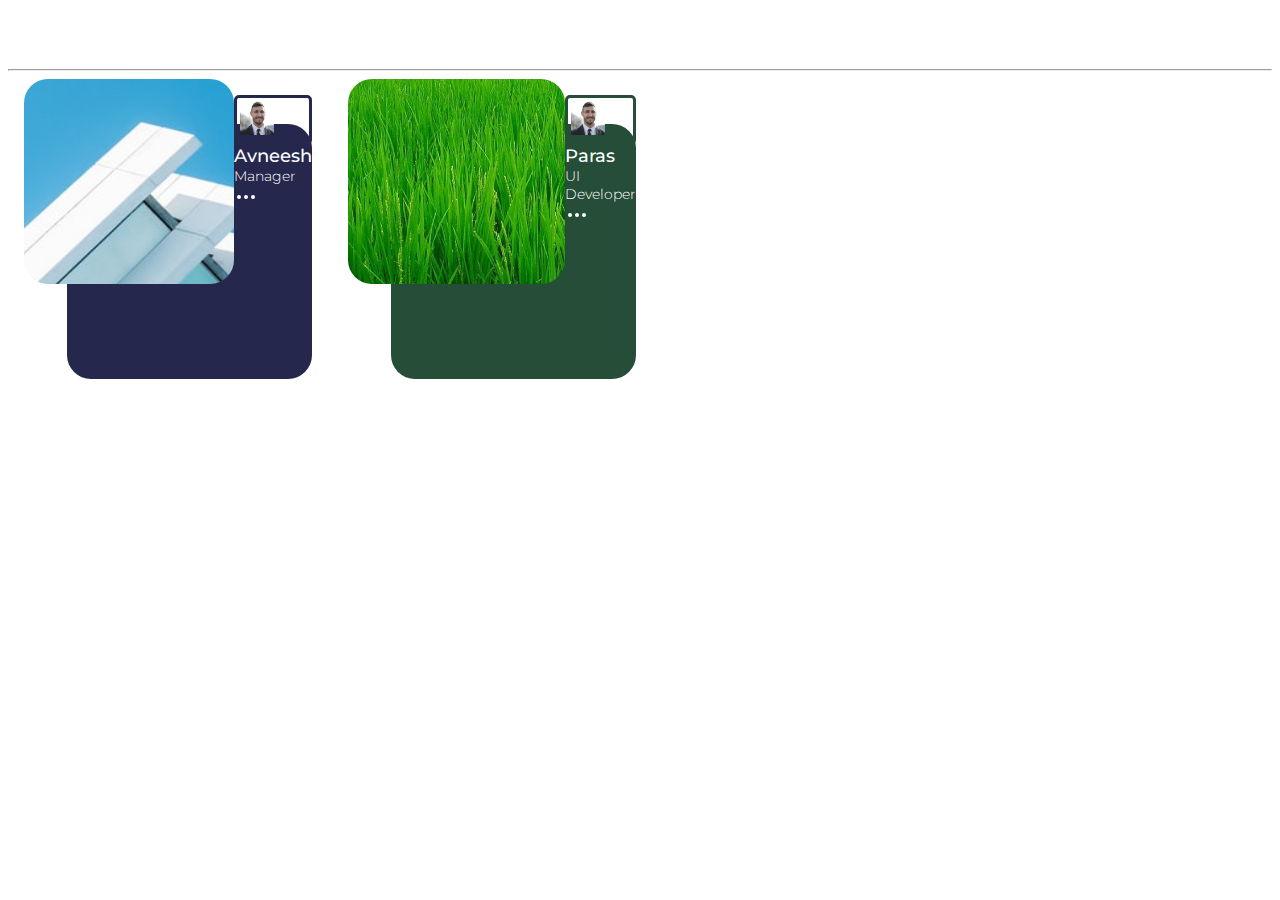
<file: index.html>
<!DOCTYPE html>
<html lang="en">
  <head>
    <!-- Required meta tags -->
    <meta charset="utf-8" />
    <meta name="viewport" content="width=device-width, initial-scale=1" />

    <!-- Bootstrap CSS -->
    <link
      href="https://cdn.jsdelivr.net/npm/bootstrap@5.0.1/dist/css/bootstrap.min.css"
      rel="stylesheet"
      integrity="sha384-+0n0xVW2eSR5OomGNYDnhzAbDsOXxcvSN1TPprVMTNDbiYZCxYbOOl7+AMvyTG2x"
      crossorigin="anonymous"
    />

    <link href="./styles.css" rel="stylesheet" />
    <title>The Card Effect</title>
  </head>
  <body>
    <div class="container text-center">
      <h2 class="text-center text-dark mt-4">HIGHLIGHTS</h2><hr />
      <div class="p-3 card">
          <div class="overlay bg-primary good-border"></div>
          <div class="card-profile">
            <img src="./public/img-1.jfif" alt="" class="img-fluid good-border">
            <div class="social-icon">
              <a href="#">
                <svg xmlns="http://www.w3.org/2000/svg" width="24" height="24" viewBox="0 0 24 24" fill="none" stroke="white" stroke-width="2" stroke-linecap="round" stroke-linejoin="round" class="feather feather-facebook"><path d="M18 2h-3a5 5 0 0 0-5 5v3H7v4h3v8h4v-8h3l1-4h-4V7a1 1 0 0 1 1-1h3z"></path></svg>
              </a>
              <a href="#">
                <svg xmlns="http://www.w3.org/2000/svg" width="24" height="24" viewBox="0 0 24 24" fill="none" stroke="white" stroke-width="2" stroke-linecap="round" stroke-linejoin="round" class="feather feather-instagram"><rect x="2" y="2" width="20" height="20" rx="5" ry="5"></rect><path d="M16 11.37A4 4 0 1 1 12.63 8 4 4 0 0 1 16 11.37z"></path><line x1="17.5" y1="6.5" x2="17.51" y2="6.5"></line></svg>
              </a>
              <a href="#">
                <svg xmlns="http://www.w3.org/2000/svg" width="24" height="24" viewBox="0 0 24 24" fill="none" stroke="white" stroke-width="2" stroke-linecap="round" stroke-linejoin="round" class="feather feather-twitter"><path d="M23 3a10.9 10.9 0 0 1-3.14 1.53 4.48 4.48 0 0 0-7.86 3v1A10.66 10.66 0 0 1 3 4s-4 9 5 13a11.64 11.64 0 0 1-7 2c9 5 20 0 20-11.5a4.5 4.5 0 0 0-.08-.83A7.72 7.72 0 0 0 23 3z"></path></svg>
              </a>
            </div>
          </div>
          <div class="card-content d-flex align-items-center">
              <div class="profile-icon">
                <img src="./public/profile-1.jpg" alt="" class="img-fluid">
              </div>
              <div class="profile-name">
                <h1>Avneesh</h1>
                <p>Manager</p>
              </div>
              <div class="profile-setting">
                <svg xmlns="http://www.w3.org/2000/svg" width="24" height="24" viewBox="0 0 24 24" fill="none" stroke="white" stroke-width="2" stroke-linecap="round" stroke-linejoin="round" class="feather feather-more-horizontal"><circle cx="12" cy="12" r="1"></circle><circle cx="19" cy="12" r="1"></circle><circle cx="5" cy="12" r="1"></circle></svg>
              </div>
          </div>
      </div>
      <div class="p-3 card">
        <div class="overlay bg-secondary good-border"></div>
        <div class="card-profile">
          <img src="./public/img-2.jfif" alt="" class="img-fluid good-border">
          <div class="social-icon">
            <a href="#">
              <svg xmlns="http://www.w3.org/2000/svg" width="24" height="24" viewBox="0 0 24 24" fill="none" stroke="white" stroke-width="2" stroke-linecap="round" stroke-linejoin="round" class="feather feather-facebook"><path d="M18 2h-3a5 5 0 0 0-5 5v3H7v4h3v8h4v-8h3l1-4h-4V7a1 1 0 0 1 1-1h3z"></path></svg>
            </a>
            <a href="#">
              <svg xmlns="http://www.w3.org/2000/svg" width="24" height="24" viewBox="0 0 24 24" fill="none" stroke="white" stroke-width="2" stroke-linecap="round" stroke-linejoin="round" class="feather feather-instagram"><rect x="2" y="2" width="20" height="20" rx="5" ry="5"></rect><path d="M16 11.37A4 4 0 1 1 12.63 8 4 4 0 0 1 16 11.37z"></path><line x1="17.5" y1="6.5" x2="17.51" y2="6.5"></line></svg>
            </a>
            <a href="#">
              <svg xmlns="http://www.w3.org/2000/svg" width="24" height="24" viewBox="0 0 24 24" fill="none" stroke="white" stroke-width="2" stroke-linecap="round" stroke-linejoin="round" class="feather feather-twitter"><path d="M23 3a10.9 10.9 0 0 1-3.14 1.53 4.48 4.48 0 0 0-7.86 3v1A10.66 10.66 0 0 1 3 4s-4 9 5 13a11.64 11.64 0 0 1-7 2c9 5 20 0 20-11.5a4.5 4.5 0 0 0-.08-.83A7.72 7.72 0 0 0 23 3z"></path></svg>
            </a>
          </div>
        </div>
        <div class="card-content d-flex align-items-center">
            <div class="profile-icon border-secondary">
              <img src="./public/profile-1.jpg" alt="" class="img-fluid">
            </div>
            <div class="profile-name">
              <h1>Paras</h1>
              <p>UI Developer</p>
            </div>
            <div class="profile-setting">
              <svg xmlns="http://www.w3.org/2000/svg" width="24" height="24" viewBox="0 0 24 24" fill="none" stroke="white" stroke-width="2" stroke-linecap="round" stroke-linejoin="round" class="feather feather-more-horizontal"><circle cx="12" cy="12" r="1"></circle><circle cx="19" cy="12" r="1"></circle><circle cx="5" cy="12" r="1"></circle></svg>
            </div>
        </div>
    </div>
      <!-- YOUR CODE FROM HERE -->
    </div>
  </body>
</html>
</file>
<file: styles.css>
@import url('https://fonts.googleapis.com/css2?family=Montserrat:wght@300;400&display=swap');

html {
  font-family: 'Montserrat', sans-serif;
  color: white;
  font-weight: 300;
}

h1,
h2,
h3,
h4,
h5,
h6 {
  font-weight: 300;
}

* {
  box-sizing: border-box;
}

.card {
  width: 18rem;
  border-radius: 24px;
  height: 300px;
  cursor: pointer;
  border:none;
  position: relative;
  display: inline-flex;
  margin: 0 1rem;
}
.overlay{
  position: absolute;
  top: 15%;
  right: 0;
  width: 85%;
  height: 85%;
  transition: all 0.3s ease-in-out;
}
.card:hover .overlay{
  top: 0;
  width: 100%;
  height: 100%;
}
.row
{
  display: flex;
  justify-content: center;
  
}
.card span
{
  position: relative;
  top: 210px;
}

.bg-primary {
  background-color: #25274d !important;
}

.border-primary {
  border-color: #25274d !important;
}

.bg-secondary {
  background-color: #254d37 !important;
}

.border-secondary {
  border-color: #254d37 !important;
}

.good-border {
  border-radius: 24px;
}

.img-1 
{
  background-image: url('./public/img-1.jfif');
}

.img-2 {
  background: url('./public/img-2.jfif');
}

.profile-1 {
  background-image: url('./public/profile-1.jpg');
}
.card-profile 
{
  position: relative;
  height: 205px;
  border-radius: 24px;
  overflow: hidden;
}
.card-profile img{
  box-shadow: 0 0 10px 0 rgba(0, 0, 0, 0.3);
  height:inherit;
  object-fit: cover;
  object-position: center;
  transform: scale(3);
}
.card-profile .social-icon
{
  position: absolute;
  top: 1rem;
  right: 1rem;
  visibility: hidden;
  opacity:0;
  transform: rotate(-90deg);
  transition: all .3s ease-in-out;
}
.card:hover .card-profile .social-icon
{
  visibility: visible;
  opacity: 1;
  transform: rotate(0deg);
  
}
.card-profile .social-icon a
{
  margin: 0 2px ;
}
.card-profile .social-icon a svg 
{
  width: 20px;
  height: 20px;
}
.card .card-content{
  padding-top: 1rem;
  position: relative;
  z-index: 100;
  text-align: left;
}
.card .card-content .profile-icon{
  border-radius: 5px;
  border: 3px solid #25274d;
  flex: 0 0 20%;
}
.card .card-content .profile-icon img{
  height: 40px;
  width: 40px;
  border-radius: 5px;
  border: 3px solid transparent;
  object-fit: cover;
}
.card .card-content .profile-name{
  flex: 0 0 70%;
}
.card .card-content .profile-name h1{
  font-size: 18px;
  color: #fff;
  font-weight: 500;
  margin: 0;
}
.card .card-content .profile-name p{
  font-size: 14px;
  color: #fff;
  margin: 0;
}
.card .card-content .profile-setting{
  flex: 0 0 10%;
}
</file>
